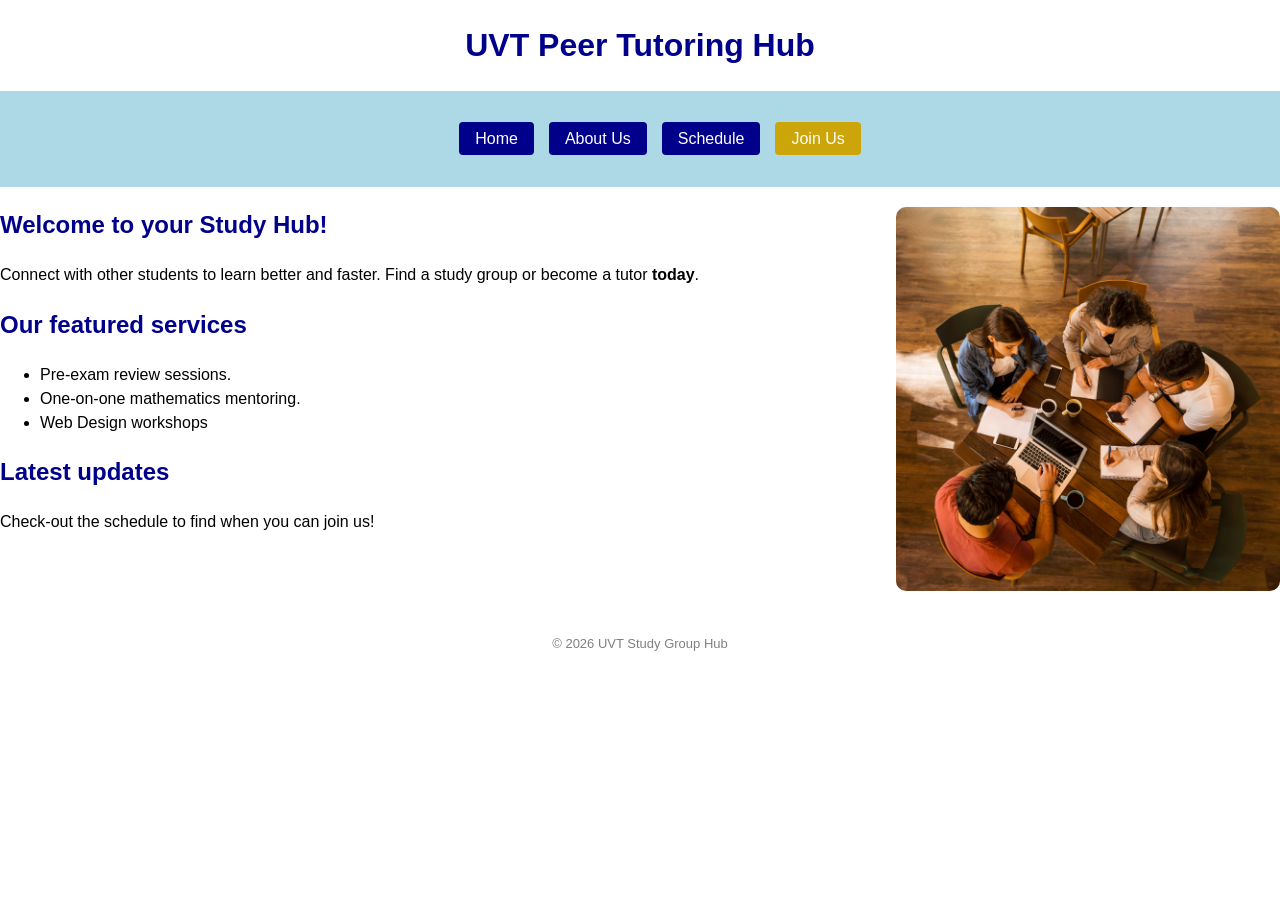
<file: index.html>
<!DOCTYPE html>
<html lang="en">
<head>
    <meta charset="UTF-8">
    <meta name="viewport" content="width=device-width">
    <title>Home</title>
    <link rel="stylesheet" href="style.css">
</head>
<body>
    <a href="#main-content" class="skip-link">Skip to main content</a>
    <header>
        <h1 align="center">UVT Peer Tutoring Hub</h1>
    </header>
    <nav>
        <ul>
            <li><a href="index.html">Home</a></li>
            <li><a href="about.html">About Us</a></li>
            <li><a href="data.html">Schedule</a></li>
            <li><a href="contact.html" id="diffbutton">Join Us</a></li>
        </ul>
    </nav>
    <main id="main-content">
        <section>
            <img src="imagine.png" alt="Students helping eachother" class="rightpic">
            <h2>Welcome to your Study Hub!</h2>
            <p>Connect with other students to learn better and faster. Find a study group or become a tutor <b>today</b>.</p>
        </section>
        <section>
            <h2>Our featured services</h2>
            <ul>
                <li>Pre-exam review sessions.</li>
                <li>One-on-one mathematics mentoring.</li>
                <li>Web Design workshops</li>
            </ul>
        </section>
        <section>
            <h2>Latest updates</h2>
            <p>Check-out the schedule to find when you can join us!</p>
        </section>
    </main>
    <footer>
        <p>&copy; 2026 UVT Study Group Hub </p>
    </footer>
</body>
</html>
</file>
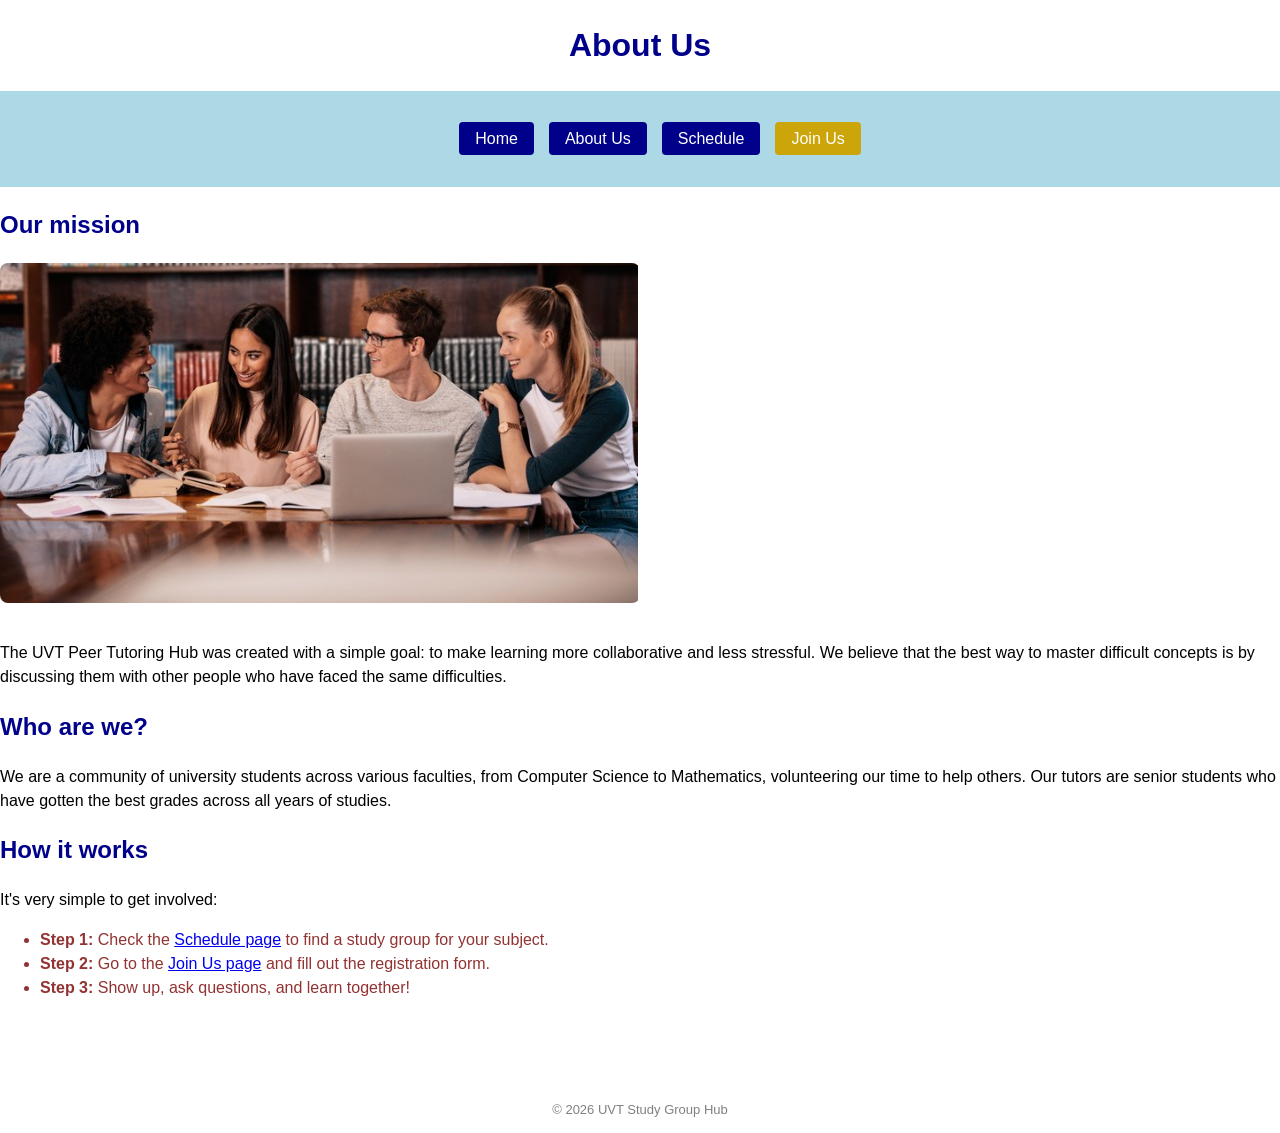
<file: about.html>
<!DOCTYPE html>
<html lang="en">
<head>
    <meta charset="UTF-8">
   <meta name="viewport" content="width=device-width">
    <title>About Us</title>
    <link rel="stylesheet" href="style.css">
</head>
<body>
    <header>
        <h1 align="center">About Us</h1>
    </header>

    <a href="#main-content" class="skip-link">Skip to main content</a>
    <nav>
        <ul>
            <li><a href="index.html">Home</a></li>
            <li><a href="about.html">About Us</a></li>
            <li><a href="data.html">Schedule</a></li>
            <li><a href="contact.html" id="diffbutton">Join Us</a></li>
        </ul>
    </nav>

    <main id="main-content">
        
        <section>
            <h2>Our mission</h2>
            <img src="studenti.jpg" alt="students study together">
            <p>The UVT Peer Tutoring Hub was created with a simple goal: to make learning more collaborative and less stressful. We believe that the best way to master difficult concepts is by discussing them with other people who have faced the same difficulties.</p>
        </section>

        <section>
            <h2>Who are we?</h2>
            <p>We are a community of university students across various faculties, from Computer Science to Mathematics, volunteering our time to help others. Our tutors are senior students who have gotten the best grades across all years of studies.</p>
        </section>

        <section>
            <h2>How it works</h2>
            <p>It's very simple to get involved:</p>
            <ul style="color: rgb(146, 50, 50);">
                <li><strong>Step 1:</strong> Check the <a href="data.html">Schedule page</a> to find a study group for your subject.</li>
                <li><strong>Step 2:</strong> Go to the <a href="contact.html">Join Us page</a> and fill out the registration form.</li>
                <li><strong>Step 3:</strong> Show up, ask questions, and learn together!</li>
            </ul>
        </section>

    </main>

    <footer>
        <p>&copy; 2026 UVT Study Group Hub </p>
    </footer>

</body>
</html>
</file>
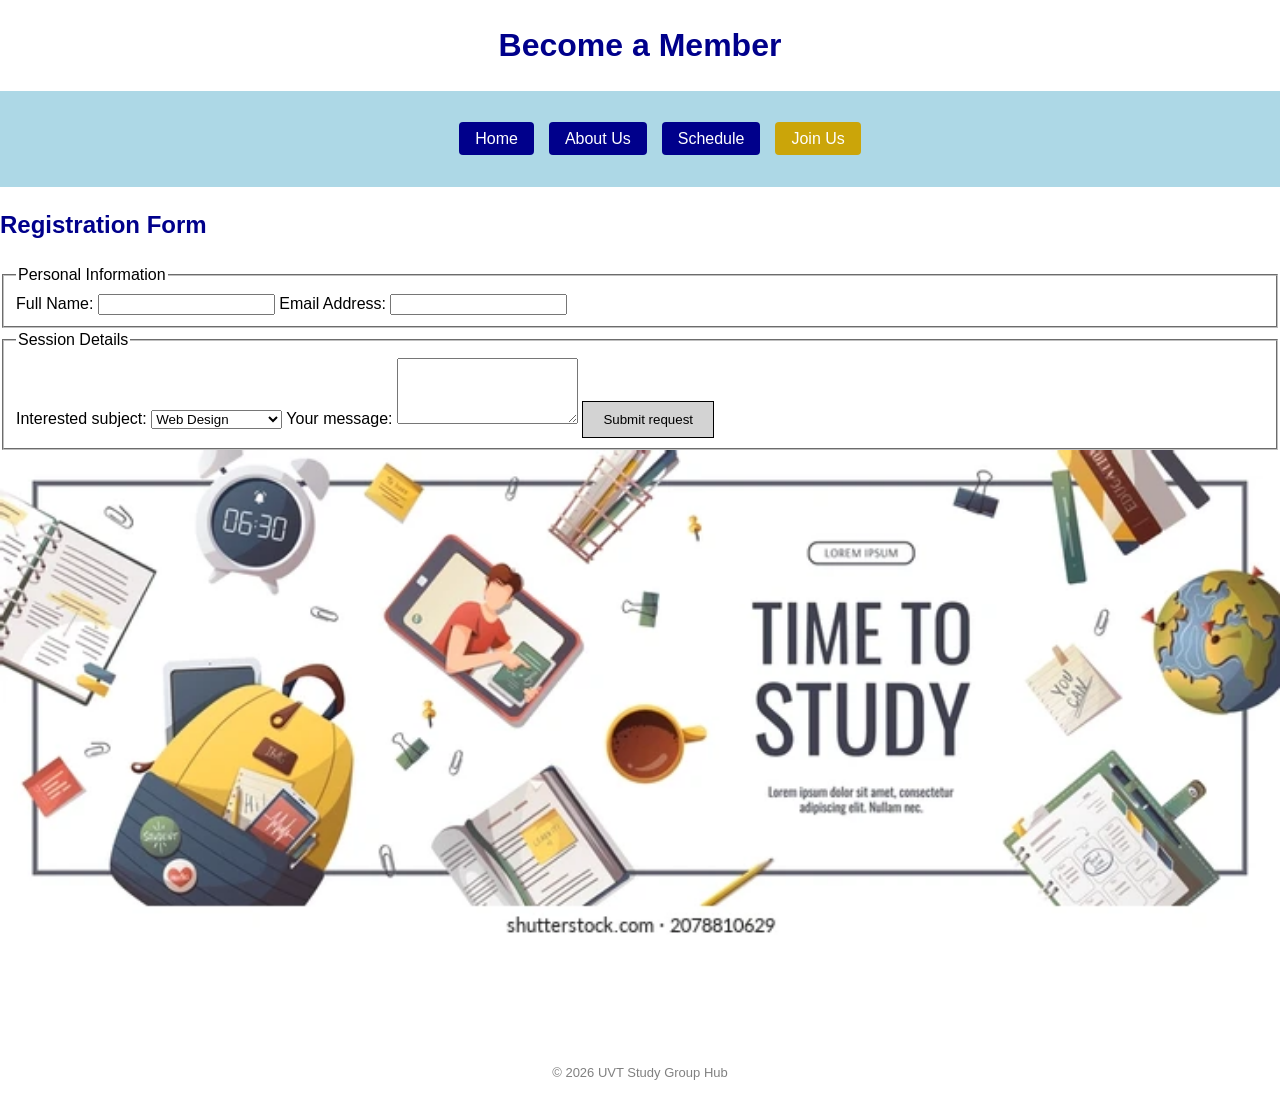
<file: contact.html>
<!DOCTYPE html>
<html lang="en">
<head>
    <meta charset="UTF-8">
    <meta name="viewport" content="width=device-width">
    <title>Join Us</title>
    <link rel="stylesheet" href="style.css">
</head>
<body>
    <a href="#main-content" class="skip-link">Skip to main content</a>
    <header>
        <h1 align="center">Become a Member</h1>
    </header>

    <nav>
        <ul>
            <li><a href="index.html">Home</a></li>
            <li><a href="about.html">About Us</a></li>
            <li><a href="data.html">Schedule</a></li>
            <li><a href="contact.html" id="diffbutton">Join Us</a></li>
        </ul>
    </nav>

    <main id="main-content">
        <section>
            <h2>Registration Form</h2>
            <form>
                <fieldset>
                    <legend>Personal Information</legend>
                    <label for="name">Full Name:</label>
                    <input type="text" id="name" required>
                    <label for="email">Email Address:</label>
                    <input type="email" id="email" required>
                </fieldset>

                <fieldset>
                    <legend>Session Details</legend>
                    
                    <label for="subject">Interested subject:</label>
                    <select id="subject">
                    <option>Web Design</option>
                    <option>C++ Programming</option>
                    <option>Databases</option>
                    <option>Mathematics</option>
                    </select>
                    
                    <label for="message">Your message:</label>
                    <textarea id="message" rows="4"></textarea>

                   <button type="submit">Submit request</button>
                </fieldset>
            </form>
        </section>
    
    <img src="studiat.webp" alt="Students learning" class="banner">
    </main>

    <footer>
        <p>&copy; 2026 UVT Study Group Hub </p>
    </footer>
</body>
</html>
</file>
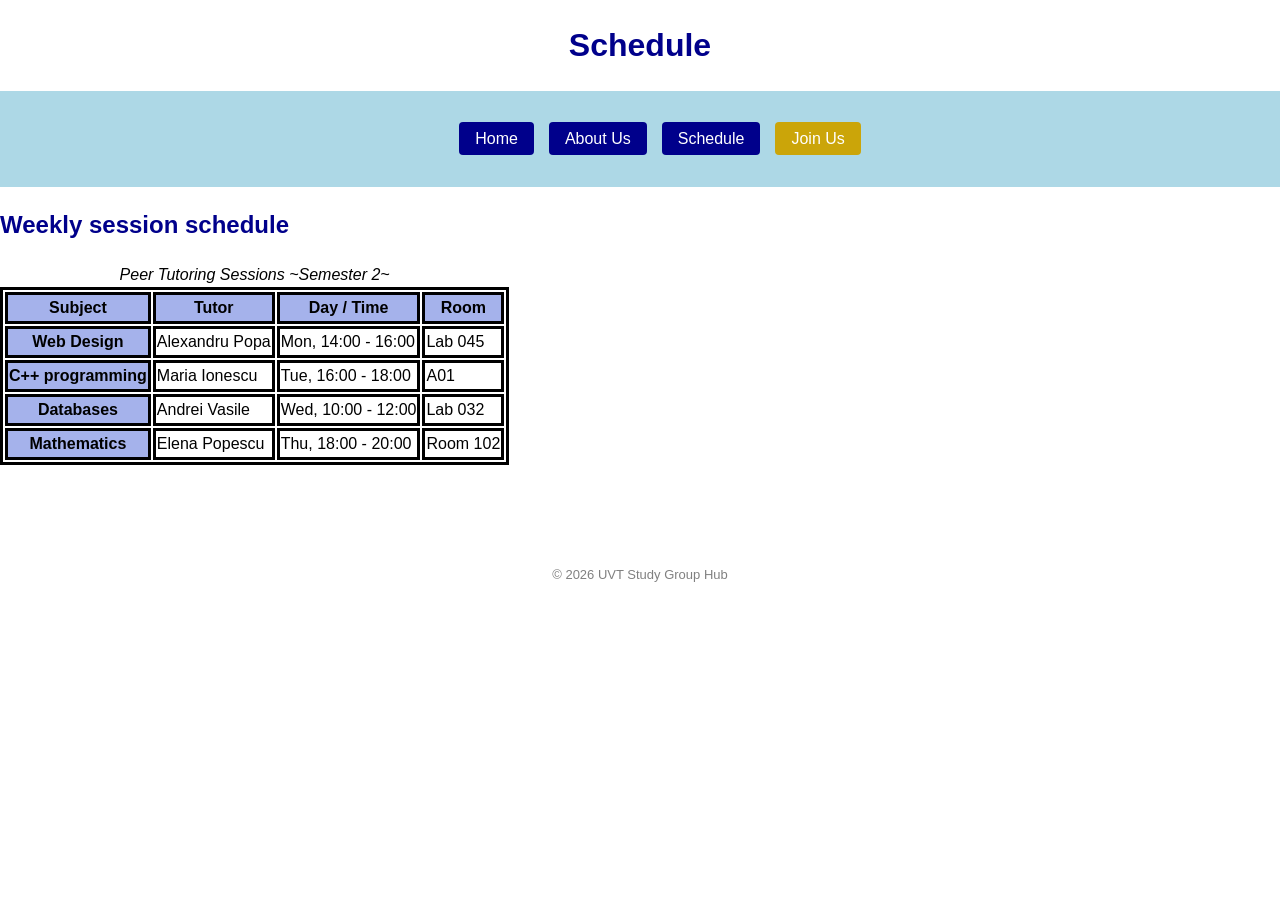
<file: data.html>
<!DOCTYPE html>
<html lang="en">
<head>
    <meta charset="UTF-8">
    <meta name="viewport" content="width=device-width">
    <title>Schedule</title>
     <link rel="stylesheet" href="style.css">
</head>
<body>

    <a href="#main-content" class="skip-link">Skip to main content</a>

    <header>
        <h1 align="center">Schedule</h1>
    </header>
<nav>
        <ul>
            <li><a href="index.html">Home</a></li>
            <li><a href="about.html">About Us</a></li>
            <li><a href="data.html">Schedule</a></li>
            <li><a href="contact.html" id="diffbutton">Join Us</a></li>
        </ul>
    </nav>
<main id="main-content">
        <section>
            <h2>Weekly session schedule</h2>
            <table>
                <caption><i>Peer Tutoring Sessions ~Semester 2~</i></caption>
                <thead>
                    <tr>
                        <th scope="col">Subject</th>
                        <th scope="col">Tutor</th>
                        <th scope="col">Day / Time</th>
                        <th scope="col">Room</th>
                    </tr>
                </thead>
                <tbody>
                    <tr>
                        <th scope="row">Web Design</th>
                        <td>Alexandru Popa</td>
                        <td>Mon, 14:00 - 16:00</td>
                        <td>Lab 045</td>
                    </tr>
                    <tr>
                        <th scope="row">C++ programming</th>
                        <td>Maria Ionescu</td>
                        <td>Tue, 16:00 - 18:00</td>
                        <td>A01</td>
                    </tr>
                    <tr>
                        <th scope="row">Databases</th>
                        <td>Andrei Vasile</td>
                        <td>Wed, 10:00 - 12:00</td>
                        <td>Lab 032</td>
                    </tr>
                    <tr>
                        <th scope="row">Mathematics</th>
                        <td>Elena Popescu</td>
                        <td>Thu, 18:00 - 20:00</td>
                        <td>Room 102</td>
                    </tr>
                </tbody>
            </table>
        </section>
    </main>

    <footer>
        <p>&copy; 2026 UVT Study Group Hub</p>
    </footer>

</body>
</html>
</file>
<file: style.css>
body{
    font-family: Arial, sans-serif;
    line-height: 1.5;
    margin: 0;
}

h1, h2, h3{
    color: darkblue; 
}

.skip-link{
    position: absolute;
    left: -999px;
}

.skip-link:focus{
    left: 0; 
    background-color: yellow;
    color: black;
}
nav {
    background-color: lightblue; 
    text-align: center;
    padding: 20px;
}

nav ul{
    display: flex;
    justify-content: center;
    gap: 15px;
    flex-wrap: wrap;
    list-style-type: none;
}

nav a{
      text-decoration: none;
    color: white;
    font-size: 16px;
    background-color: darkblue;
    padding: 8px 16px;
    border-radius: 4px;
}

nav a:hover {
    text-decoration: underline; 
    color: rgb(164, 208, 255);
}

table, th, td {
    border: 3px solid black;
    
}

th {
    background-color: rgb(165, 178, 235);
}

button {
    margin-top:20px;
    padding:10px 20px;
    background-color:lightgray;
    border:1px solid black;
    cursor:pointer;
}

img {
    max-width:100%; 
    border-radius:8px;
    margin-bottom:15px; 
}

.banner{
   width: 100%;
    
}

.rightpic{
    float:right;
    width:30%;
    border-radius: 10px;
}
footer{
    margin-top: 100px;
    text-align: center;
    font-size: small;
    color: gray;
}

#diffbutton{
    background-color: rgb(203, 165, 9);
}
</file>
